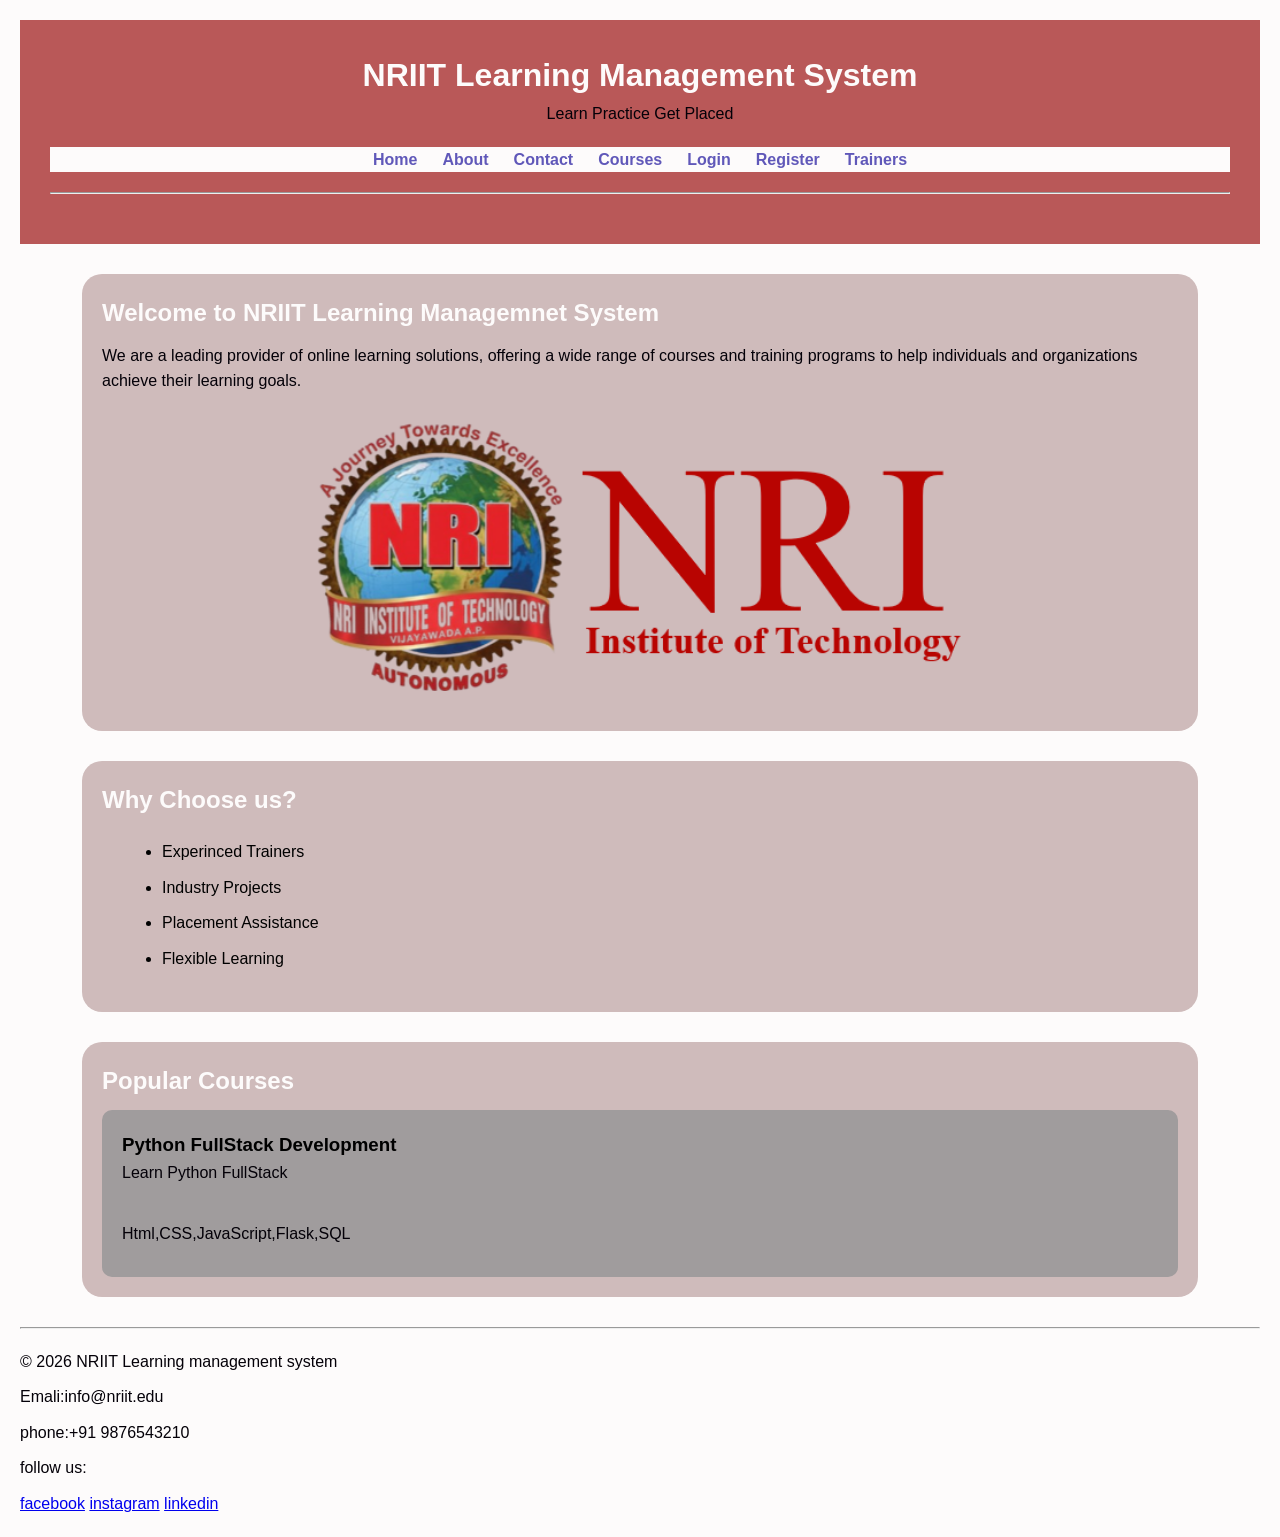
<file: index.html>
<!DOCTYPE html>
<html lang="en">

<head>
    <meta charset="UTF-8">
    <meta name="viewport" content="width=device-width, initial-scale=1.0">
    <link rel="stylesheet" href="css/style.css">
    <title>Python FullStack</title>
</head>

<body>
    <header>
        <h1>NRIIT Learning Management System</h1>
        <p>Learn Practice Get Placed</p>
        <nav>
            <a href="index.html">Home</a>
            <a href="about.html">About</a>
            <a href="contact.html">Contact</a>
            <a href="courses.html">Courses</a>
            <a href="login.html">Login</a>
            <a href="register.html">Register</a>
            <a href="trainers.html">Trainers</a>
        </nav>
        <hr>
    </header>
    <main>
        <section>
            <h2>Welcome to NRIIT Learning Managemnet System</h2>
            <p>We are a leading provider of online learning solutions, offering a wide range of courses and training
                programs to help individuals and organizations achieve their learning goals. </p>
            <img src="images/banner.jpg" alt="Banner" width="500" class="banner">
        </section>
        <section>
            <h2>Why Choose us?</h2>
            <ul>
                <li>Experinced Trainers</li>
                <li>Industry Projects</li>
                <li>Placement Assistance</li>
                <li>Flexible Learning</li>
            </ul>
        </section>
        <section>
            <h2>Popular Courses</h2>
            <article>
                <h3>Python FullStack Development</h3>
                <p>Learn Python FullStack</p><br>
                <p>
                    Html,CSS,JavaScript,Flask,SQL
                </p>
            </article>
        </section>
    </main>
    <footer>
        <hr>
        <p>&copy; 2026 NRIIT Learning management system</p>
        <P>Emali:info@nriit.edu</P>
        <p>phone:+91 9876543210</p>
        <p>follow us:</p>
        <a href="#">facebook</a>
        <a href="#">instagram</a>
        <a href="#">linkedin</a>
    </footer>

</body>

</html>
</file>
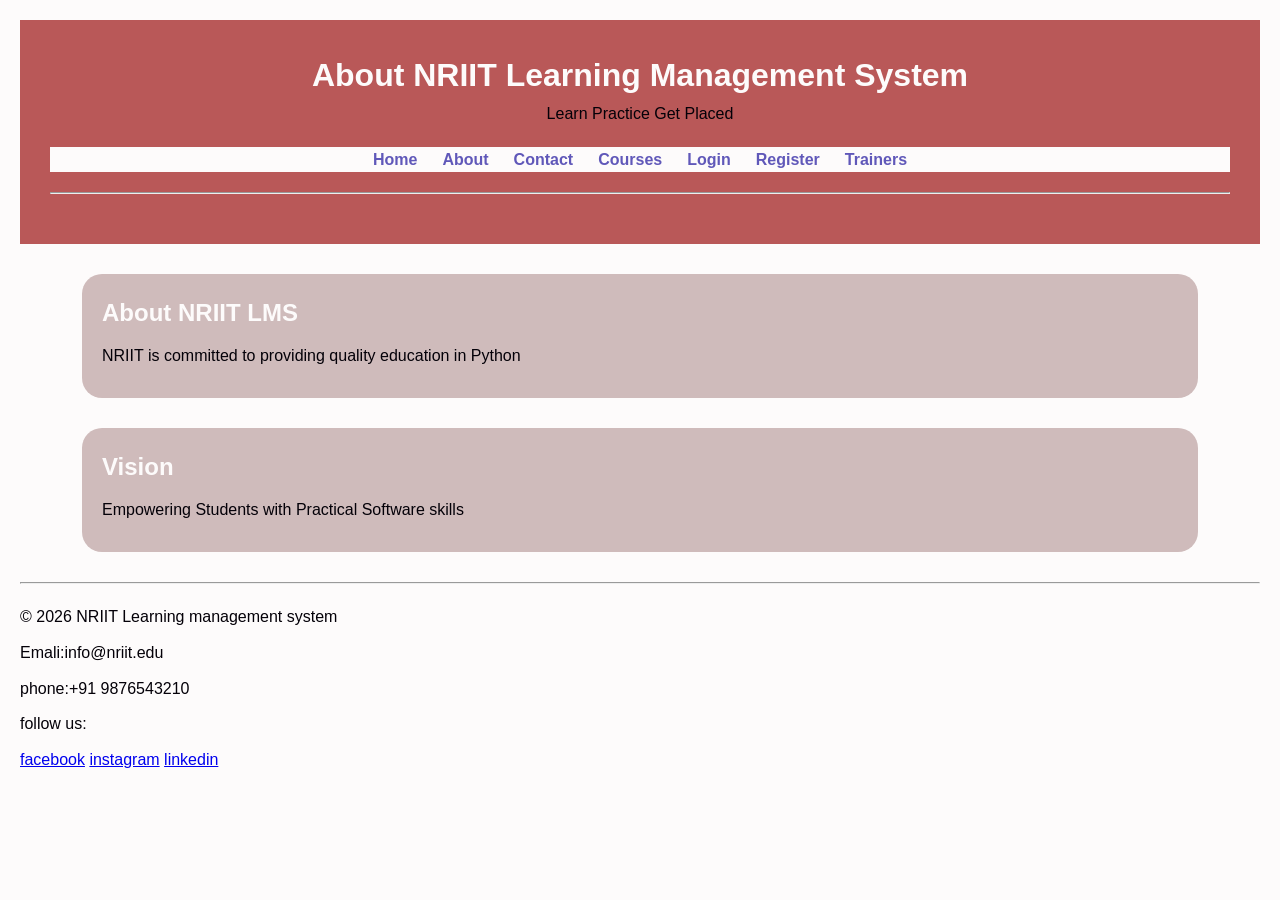
<file: about.html>
<!DOCTYPE html>
<html lang="en">
<head>
    <meta charset="UTF-8">
    <meta name="viewport" content="width=device-width, initial-scale=1.0">
    <link rel="stylesheet" href="css/style.css">
    <title>About page</title>
</head>
<body>
    <header>
        <h1>About NRIIT Learning Management System</h1>
        <p>Learn Practice Get Placed</p>
        <nav>
            <a href="index.html">Home</a>
            <a href="about.html">About</a>
            <a href="contact.html">Contact</a>
            <a href="courses.html">Courses</a>
            <a href="login.html">Login</a>
            <a href="register.html">Register</a>
            <a href="trainers.html">Trainers</a>
        </nav>
        <hr>
    </header>
    <main>
        <section>
            <h2>About NRIIT LMS</h2>
            <p>NRIIT is committed to providing quality education in Python</p>
        </section>
        <section>
            <h2>Vision</h2>
            <p>Empowering Students with Practical Software skills</p>
        </section>
    </main>
    <footer>
        <hr>
        <p>&copy; 2026 NRIIT Learning management system</p>
        <P>Emali:info@nriit.edu</P>
        <p>phone:+91 9876543210</p>
        <p>follow us:</p>
        <a href="#">facebook</a>
        <a href="#">instagram</a>
        <a href="#">linkedin</a>
    </footer>
</body>
</html>
</file>
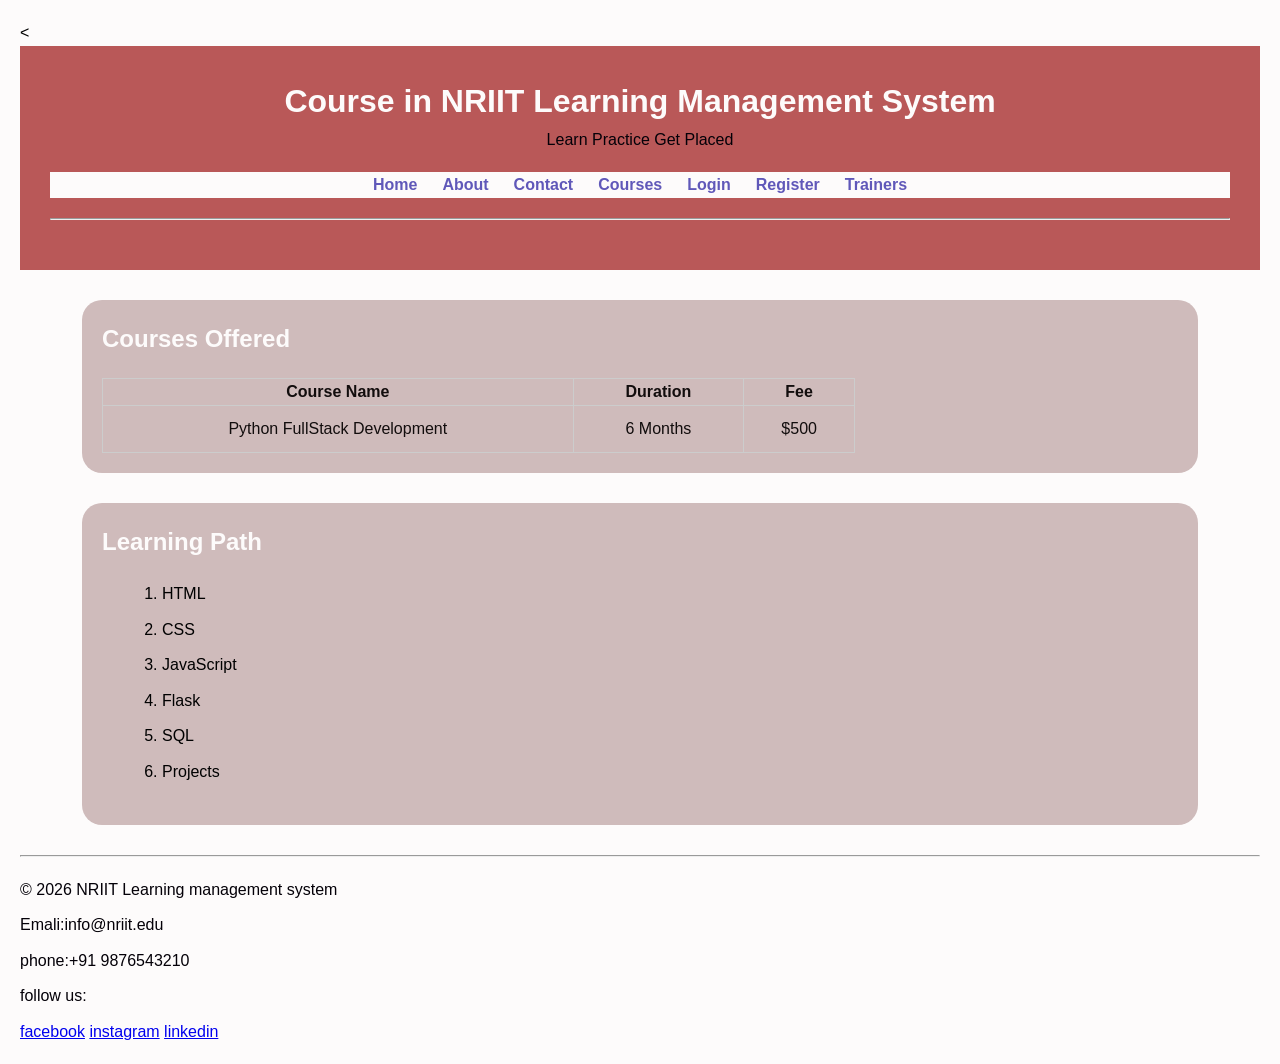
<file: courses.html>
<!DOCTYPE html>
<html lang="en">

<head>
    <meta charset="UTF-8">
    <meta name="viewport" content="width=device-width, initial-scale=1.0">
    < <link rel="stylesheet" href="css/style.css">
        <title>Course Page</title>
</head>

<body>
    <header>
        <h1>Course in NRIIT Learning Management System</h1>
        <p>Learn Practice Get Placed</p>
        <nav>
            <a href="index.html">Home</a>
            <a href="about.html">About</a>
            <a href="contact.html">Contact</a>
            <a href="courses.html">Courses</a>
            <a href="login.html">Login</a>
            <a href="register.html">Register</a>
            <a href="trainers.html">Trainers</a>
        </nav>
        <hr>
    </header>
    <main>
        <section>
            <h2>Courses Offered</h2>
            <table border="1" cellpaddding="10">
                <tr>
                    <th>Course Name</th>
                    <th>Duration</th>
                    <th>Fee</th>
                </tr>
                <tr>
                    <td>Python FullStack Development</td>
                    <td>6 Months</td>
                    <td>$500</td>
                </tr>
            </table>
        </section>
        <section>
            <h2>Learning Path</h2>
            <ol>
                <li>HTML</li>
                <li>CSS</li>
                <li>JavaScript</li>
                <li>Flask</li>
                <li>SQL</li>
                <li>Projects</li>
            </ol>
        </section>
    </main>
    <footer>
        <hr>
        <p>&copy; 2026 NRIIT Learning management system</p>
        <P>Emali:info@nriit.edu</P>
        <p>phone:+91 9876543210</p>
        <p>follow us:</p>
        <a href="#">facebook</a>
        <a href="#">instagram</a>
        <a href="#">linkedin</a>
    </footer>

</body>

</html>
</file>
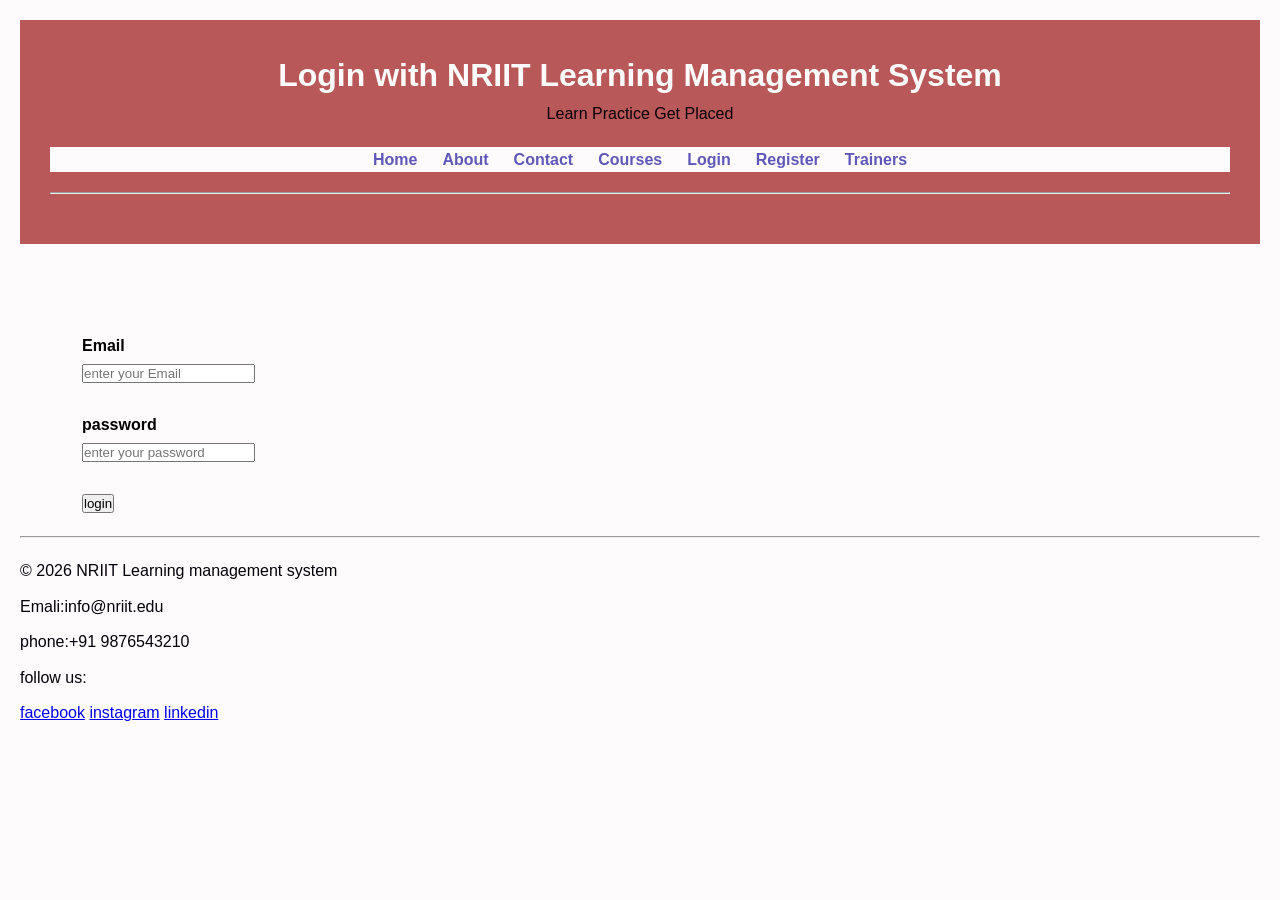
<file: login.html>
<!DOCTYPE html>
<html lang="en">

<head>
    <meta charset="UTF-8">
    <meta name="viewport" content="width=device-width, initial-scale=1.0">
    <link rel="stylesheet" href="css/style.css">
    <title>Login Page</title>
</head>

<body>
    <header>
        <h1>Login with NRIIT Learning Management System</h1>
        <p>Learn Practice Get Placed</p>
        <nav>
            <a href="index.html">Home</a>
            <a href="about.html">About</a>
            <a href="contact.html">Contact</a>
            <a href="courses.html">Courses</a>
            <a href="login.html">Login</a>
            <a href="register.html">Register</a>
            <a href="trainers.html">Trainers</a>
        </nav>
        <hr>
    </header>
    <main>
        <h2>student login</h2>
        <form>
            <label>Email</label>
            <input type="email" placeholder="enter your Email"><br><br>
            <label>password</label>
            <input type="password" placeholder="enter your password"><br><br>
            <input type="submit" value="login">
        </form>
    </main>
    <footer>
        <hr>
        <p>&copy; 2026 NRIIT Learning management system</p>
        <P>Emali:info@nriit.edu</P>
        <p>phone:+91 9876543210</p>
        <p>follow us:</p>
        <a href="#">facebook</a>
        <a href="#">instagram</a>
        <a href="#">linkedin</a>
    </footer>

</body>

</html>
</file>
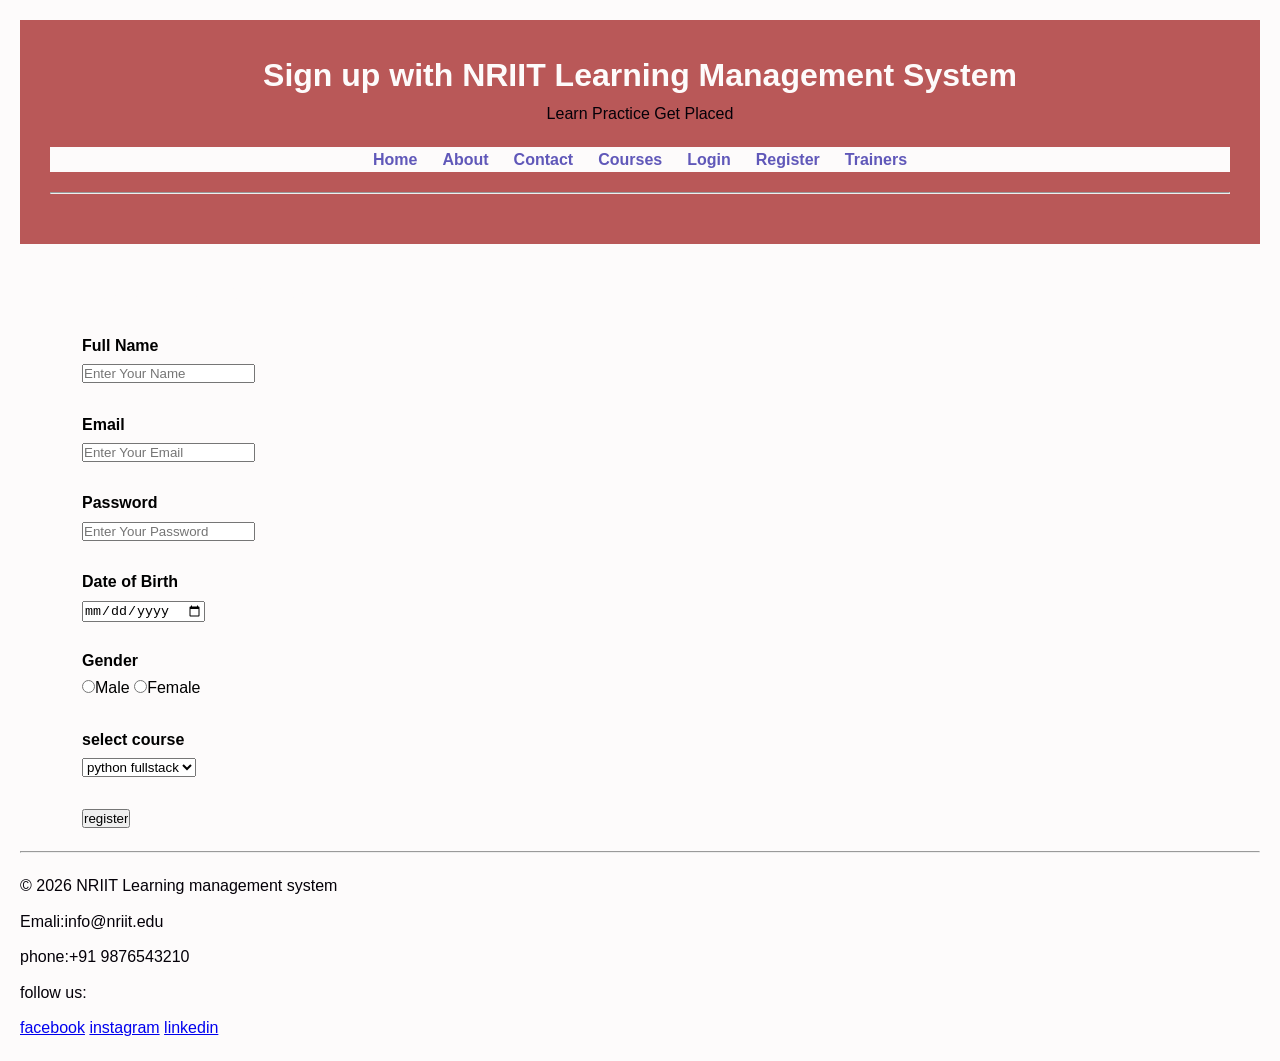
<file: register.html>
<!DOCTYPE html>
<html lang="en">

<head>
    <meta charset="UTF-8">
    <meta name="viewport" content="width=device-width, initial-scale=1.0">
    <link rel="stylesheet" href="css/style.css">
    <title>Register Page</title>
</head>

<body>
    <header>
        <h1>Sign up with NRIIT Learning Management System</h1>
        <p>Learn Practice Get Placed</p>
        <nav>
            <a href="index.html">Home</a>
            <a href="about.html">About</a>
            <a href="contact.html">Contact</a>
            <a href="courses.html">Courses</a>
            <a href="login.html">Login</a>
            <a href="register.html">Register</a>
            <a href="trainers.html">Trainers</a>
        </nav>
        <hr>
    </header>
    <main>
        <h2>Student Registration</h2>
        <form>
            <label>Full Name</label>
            <input type="text" placeholder="Enter Your Name"><br><br>
            <label>Email</label>
            <input type="email" placeholder="Enter Your Email"><br><br>
            <label>Password</label>
            <input type="password" placeholder="Enter Your Password"><br><br>
            <label>Date of Birth</label>
            <input type="date"><br><br>
            <label>Gender</label>
            <input type="radio" name="gender" value="male">Male
            <input type="radio" name="gender" value="female">Female
            <br><br>
            <label>select course</label>
            <select>
                <option>python fullstack</option>
                <option>java fullstack</option>
                <option>data science</option>
            </select>
            <br><br>
            <input type="submit" value="register">

        </form>
    </main>
    <footer>
        <hr>
        <p>&copy; 2026 NRIIT Learning management system</p>
        <P>Emali:info@nriit.edu</P>
        <p>phone:+91 9876543210</p>
        <p>follow us:</p>
        <a href="#">facebook</a>
        <a href="#">instagram</a>
        <a href="#">linkedin</a>
    </footer>

</body>

</html>
</file>
<file: css/style.css>
*{
    margin: 0;
    padding: 0;
    box-sizing: border-box;

}

body{
    font-family: Arial,Helvetica, sans-serif;
    line-height: 1.6;
    background-color: #fdfbfb;
    color: #000000;
    padding: 20px;
}
header{
    background-color: #b95858;
    color:#fdfbfb;
    padding:30px;
    text-align:center;
}
hr{
    margin: 20px 0;
}
nav{
    background-color: #fdfbfb;
    justify-content: center;
    gap: 25px;
    margin-top: 20px;
    flex-wrap: wrap;
    display: flex;
}
nav a{
    color: #6058b9;
    text-decoration: none;
    font-weight: bold;
}
nav a:hover{
    text-decoration: underline;
}
main{
    margin:auto;
    width: 90%;
    margin-top: 30px;

}
section{
    margin-bottom: 30px;
    background-color: rgb(207, 187, 187);
    padding: 20px;
    border-radius: 20px;
}
h2{
    color: #fdfbfb;
    margin-bottom: 10px;
}
p{
    color: #040008;
    margin-bottom: 10px;
}
.banner{
    width: 60%;
    display: block;
    margin: 20px auto;
    border-radius: 10px;
}
ul{
    list-style-type: disc;
    margin-left: 50px;
    padding: 10px;
}
li{
    margin-bottom: 10px;
}
article{
    background-color: #a09c9d;
    padding: 20px;
    border-radius: 10px;
}
article:hover{
    background-color: #a09c9d;
}
table{
    width: 70%;
    border-collapse: collapse;
    margin-top: 20px;
    color: #120d0d;
}
td{
    padding: 10px;
    text-align: center;
}
table, th, td{
    border: 1px solid #ccc;
}
tr:hover{
    background-color: #f2f2f2;
}
ol{
    margin-left: 50px;
    padding: 10px;
}
ol li{
    margin-bottom: 10px;
}
form{
    margin-top: 20px;
}
label{
    display: block;
    margin-bottom: 2px;
    font-weight: bold;
}
</file>
